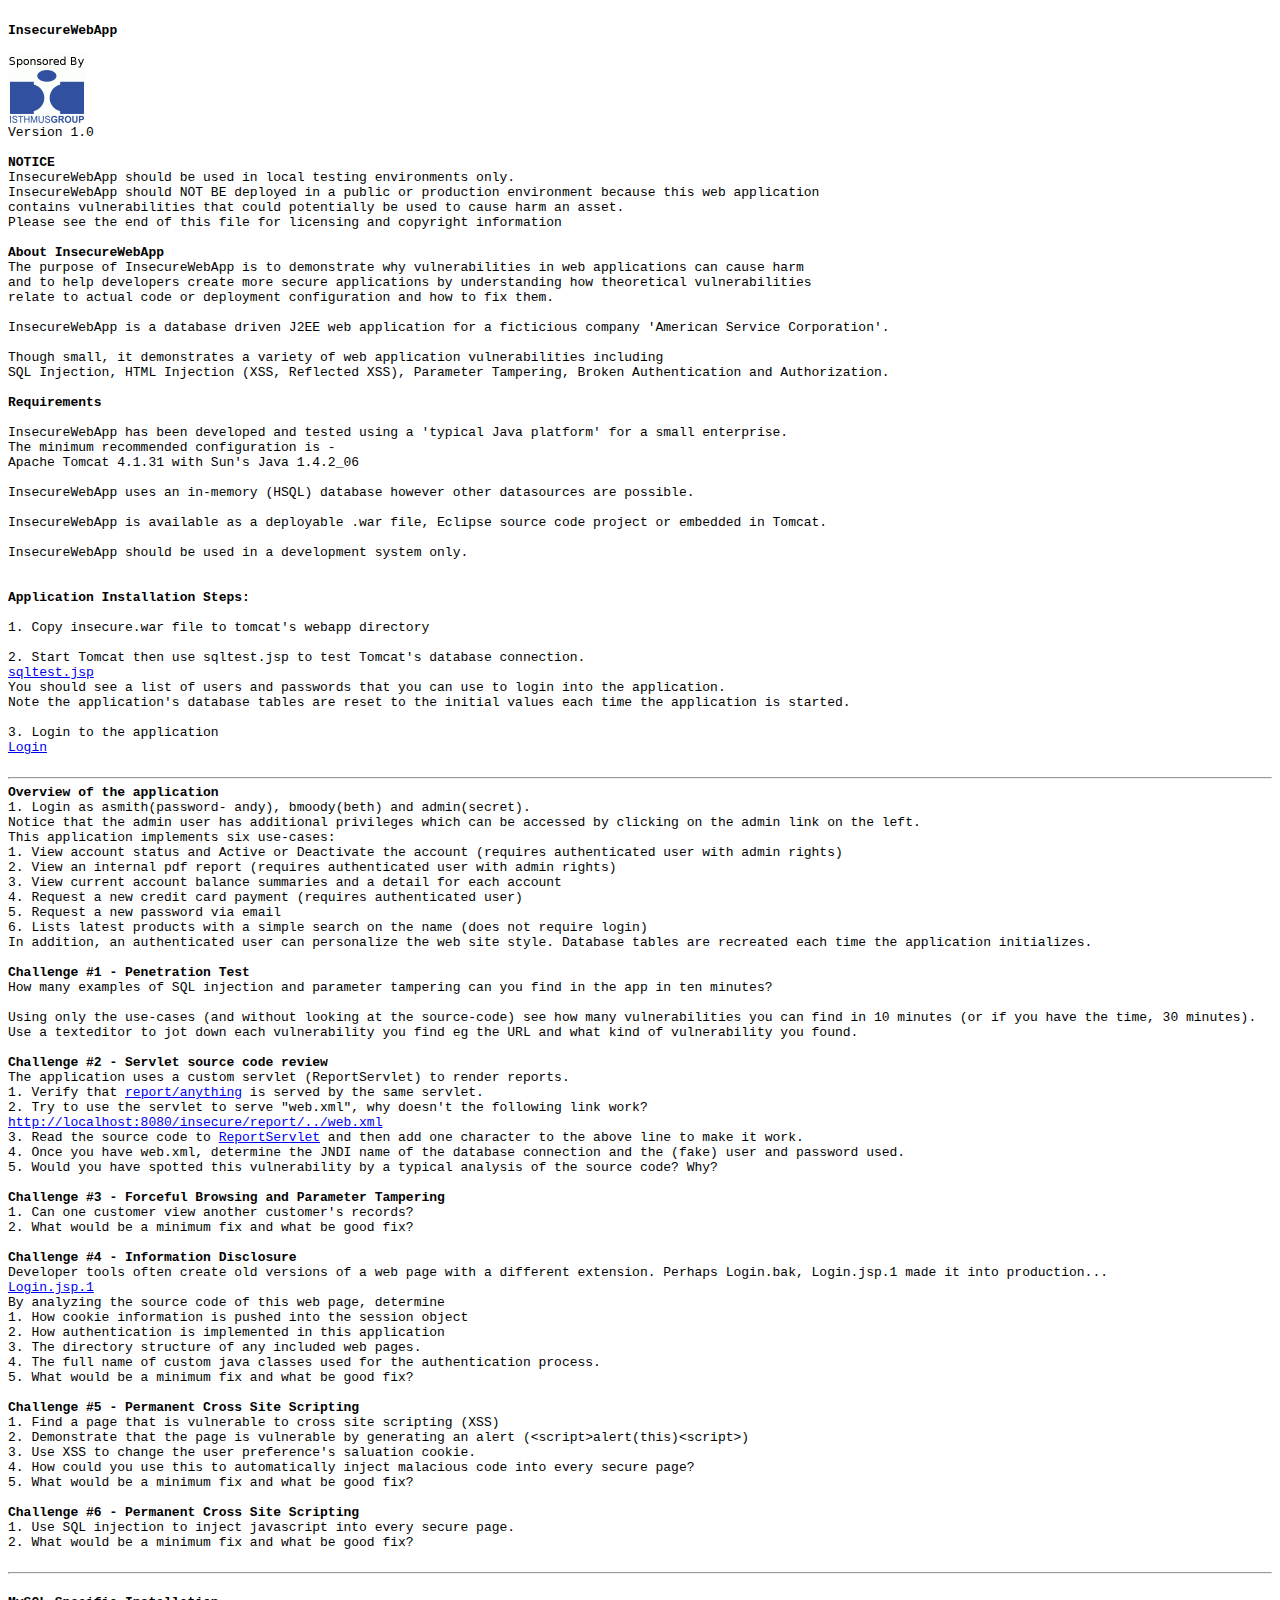
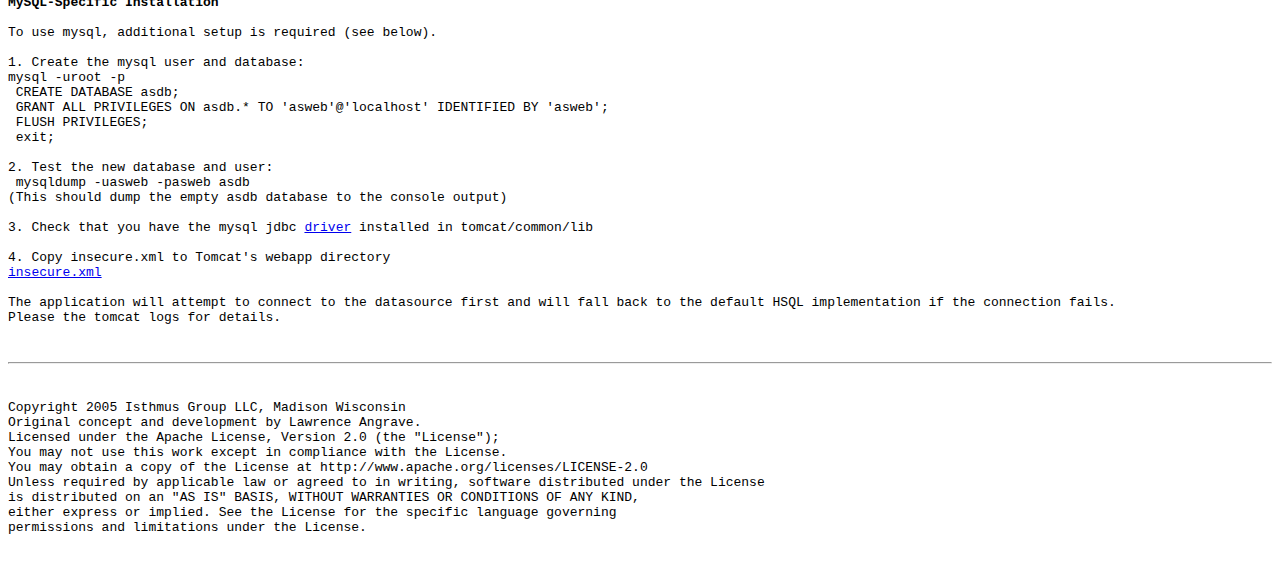
<file: insecure/WebContent/Read-Me/ReadMe.html>
<html><head></head><body><pre>

<b>InsecureWebApp</b>

<a href="mailto:insecure@isthmusgroup.com?subject=InsecureWebApp"><img style="border:0px" src="../common/art/isthmusgroup.gif" width="78" height="72"></a>
Version 1.0

<b>NOTICE</b>
InsecureWebApp should be used in local testing environments only.
InsecureWebApp should NOT BE deployed in a public or production environment because this web application 
contains vulnerabilities that could potentially be used to cause harm an asset.
Please see the end of this file for licensing and copyright information

<b>About InsecureWebApp</b>
The purpose of InsecureWebApp is to demonstrate why vulnerabilities in web applications can cause harm 
and to help developers create more secure applications by understanding how theoretical vulnerabilities 
relate to actual code or deployment configuration and how to fix them.

InsecureWebApp is a database driven J2EE web application for a ficticious company 'American Service Corporation'.

Though small, it demonstrates a variety of web application vulnerabilities including
SQL Injection, HTML Injection (XSS, Reflected XSS), Parameter Tampering, Broken Authentication and Authorization.

<b>Requirements</b>

InsecureWebApp has been developed and tested using a 'typical Java platform' for a small enterprise.
The minimum recommended configuration is - 
Apache Tomcat 4.1.31 with Sun's Java 1.4.2_06

InsecureWebApp uses an in-memory (HSQL) database however other datasources are possible. 

InsecureWebApp is available as a deployable .war file, Eclipse source code project or embedded in Tomcat.

InsecureWebApp should be used in a development system only.


<b>Application Installation Steps:</b>

1. Copy insecure.war file to tomcat's webapp directory

2. Start Tomcat then use sqltest.jsp to test Tomcat's database connection.
<a href="http://localhost:8080/insecure/secure/sqltest.jsp" target="_blank">sqltest.jsp</a>
You should see a list of users and passwords that you can use to login into the application.
Note the application's database tables are reset to the initial values each time the application is started.

3. Login to the application
<a href="http://localhost:8080/insecure/public/Login.jsp" target="_blank">Login</a>

<hr><b>Overview of the application</b>
1. Login as asmith(password- andy), bmoody(beth) and admin(secret). 
Notice that the admin user has additional privileges which can be accessed by clicking on the admin link on the left.
This application implements six use-cases:
1. View account status and Active or Deactivate the account (requires authenticated user with admin rights)
2. View an internal pdf report (requires authenticated user with admin rights)
3. View current account balance summaries and a detail for each account
4. Request a new credit card payment (requires authenticated user)
5. Request a new password via email
6. Lists latest products with a simple search on the name (does not require login)
In addition, an authenticated user can personalize the web site style. Database tables are recreated each time the application initializes.

<b>Challenge #1 - Penetration Test</b>
How many examples of SQL injection and parameter tampering can you find in the app in ten minutes?

Using only the use-cases (and without looking at the source-code) see how many vulnerabilities you can find in 10 minutes (or if you have the time, 30 minutes).
Use a texteditor to jot down each vulnerability you find eg the URL and what kind of vulnerability you found.

<b>Challenge #2 - Servlet source code review</b>
The application uses a custom servlet (ReportServlet) to render reports.
1. Verify that <a href="http://localhost:8080/insecure/report/anything">report/anything</a> is served by the same servlet.
2. Try to use the servlet to serve "web.xml", why doesn't the following link work?
<a href="http://localhost:8080/insecure/report/../web.xml" target="_blank">http://localhost:8080/insecure/report/../web.xml</a>
3. Read the source code to <a href="source/ReportServlet.java" target="_blank">ReportServlet</a> and then add one character to the above line to make it work.
4. Once you have web.xml, determine the JNDI name of the database connection and the (fake) user and password used.
5. Would you have spotted this vulnerability by a typical analysis of the source code? Why?

<b>Challenge #3 - Forceful Browsing and Parameter Tampering</b>
1. Can one customer view another customer's records?
2. What would be a minimum fix and what be good fix?

<b>Challenge #4 - Information Disclosure</b>
Developer tools often create old versions of a web page with a different extension. Perhaps Login.bak, Login.jsp.1 made it into production...
<a href="http://localhost:8080/insecure/public/Login.jsp.1" target="_blank">Login.jsp.1</a>
By analyzing the source code of this web page, determine
1. How cookie information is pushed into the session object
2. How authentication is implemented in this application
3. The directory structure of any included web pages.
4. The full name of custom java classes used for the authentication process.
5. What would be a minimum fix and what be good fix?

<b>Challenge #5 - Permanent Cross Site Scripting</b>
1. Find a page that is vulnerable to cross site scripting (XSS)
2. Demonstrate that the page is vulnerable by generating an alert (&lt;script&gt;alert(this)&lt;script&gt;)
3. Use XSS to change the user preference's saluation cookie.
4. How could you use this to automatically inject malacious code into every secure page?
5. What would be a minimum fix and what be good fix?

<b>Challenge #6 - Permanent Cross Site Scripting</b>
1. Use SQL injection to inject javascript into every secure page.
2. What would be a minimum fix and what be good fix?

<hr>
<b>MySQL-Specific Installation</b>

To use mysql, additional setup is required (see below). 

1. Create the mysql user and database:
mysql -uroot -p
 CREATE DATABASE asdb;
 GRANT ALL PRIVILEGES ON asdb.* TO 'asweb'@'localhost' IDENTIFIED BY 'asweb';
 FLUSH PRIVILEGES;
 exit;
 
2. Test the new database and user:
 mysqldump -uasweb -pasweb asdb 
(This should dump the empty asdb database to the console output)

3. Check that you have the mysql jdbc <a href='http://dev.mysql.com/downloads/connector/j/'>driver</a> installed in tomcat/common/lib

4. Copy insecure.xml to Tomcat's webapp directory
<a href="insecure.xml" target="_blank">insecure.xml</a>

The application will attempt to connect to the datasource first and will fall back to the default HSQL implementation if the connection fails.
Please the tomcat logs for details.


<hr>

Copyright 2005 Isthmus Group LLC, Madison Wisconsin
Original concept and development by Lawrence Angrave.
Licensed under the Apache License, Version 2.0 (the "License");
You may not use this work except in compliance with the License. 
You may obtain a copy of the License at http://www.apache.org/licenses/LICENSE-2.0 
Unless required by applicable law or agreed to in writing, software distributed under the License
is distributed on an "AS IS" BASIS, WITHOUT WARRANTIES OR CONDITIONS OF ANY KIND, 
either express or implied. See the License for the specific language governing 
permissions and limitations under the License.


</pre></body></html>
</file>
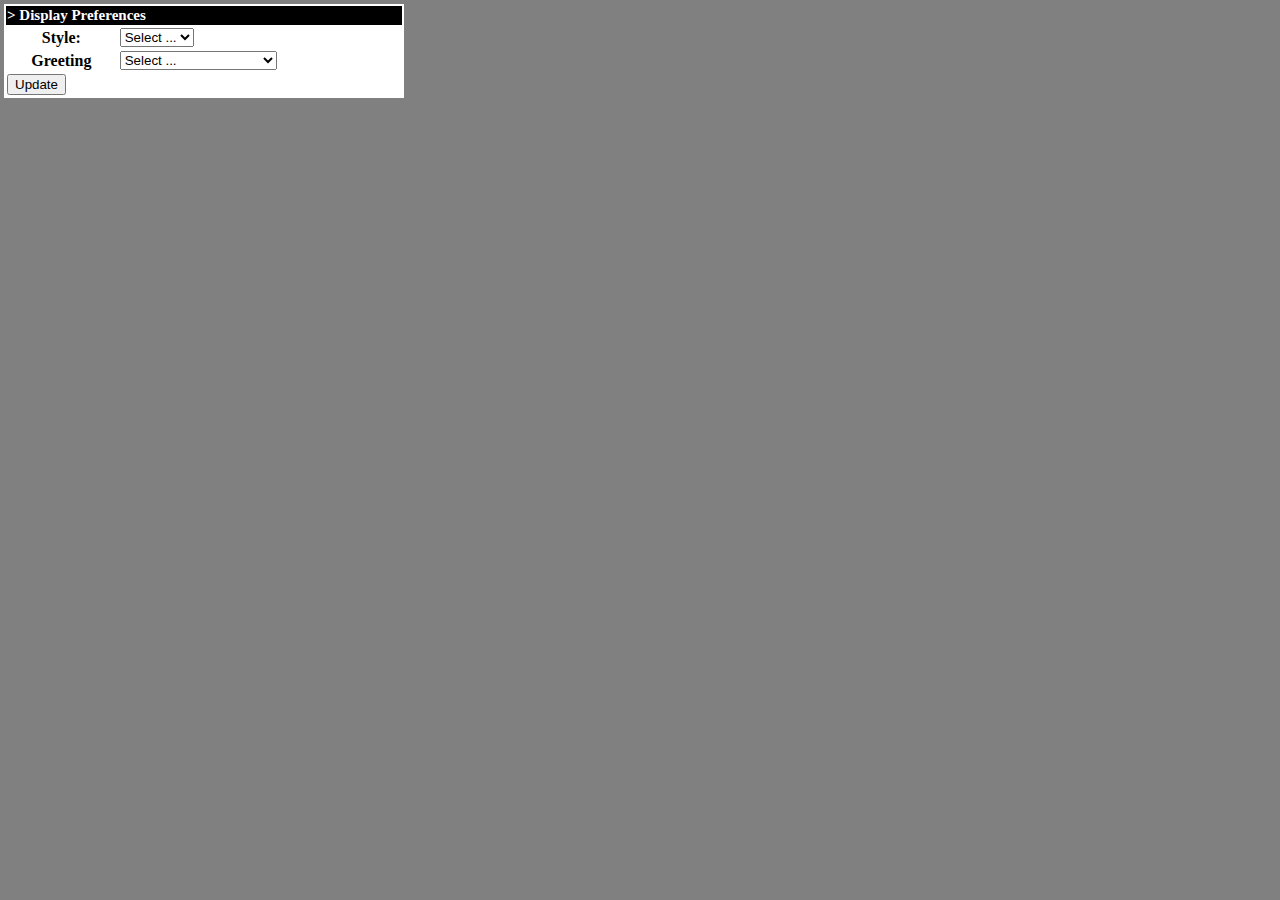
<file: insecure/WebContent/secure/Preferences.html>
<!DOCTYPE HTML PUBLIC "-//W3C//DTD HTML 4.01 Transitional//EN">
<!-- 
These JSP pages have been simplified for demonstration purposes 
and do not represent a real production implementation - 
For example, production systems typically use tag libraries and a third-party MVC architecture (see Spring Framework,Tapestry,WebWork,Struts,JSF,JSTL). 
Original author L.Angrave. 
Copyright 2005 Isthmus Group LLC, Madison Wisconsin.
Licensed under the Apache License 2.0, 
http://www.apache.org/licenses/LICENSE-2.0
-->


<html>
<head>
<meta HTTP-EQUIV="PRAGMA" CONTENT="NO-CACHE">
<meta HTTP-EQUIV="Cache-Control" CONTENT="No-cache">
<meta HTTP-EQUIV="Expires" CONTENT="0">
<link rel="stylesheet" type="text/css" href="../common/theme/style.css">
<link rel="stylesheet" type="text/css" href="../common/theme/form.css">
<script type="text/javascript">
function updatePreferences() {
	var styleSelect= document.getElementById("styleSelect");  
	var greetingSelect = document.getElementById("greetingSelect"); 
	
	var date = new Date();
	date.setTime(date.getTime()+(100*24*60*60*1000)); // 100 days from now
	if(styleSelect.selectedIndex>0) {
		document.cookie ='style=' + styleSelect.value + '; expires='+ date.toGMTString() + '; path=/';
	}
	if(greetingSelect.selectedIndex>0) {
		document.cookie ='greeting=' + greetingSelect.value + '; expires='+ date.toGMTString() + '; path=/';
	}
	
	alert("Preferences changed. Changes take effect when you login in again");
}
</script>
</head>
<body>
<form action="#" id="preferencesForm">
<table class="formPanel">
<tr class="formHeading"><td colspan=2>&gt;&nbsp;Display Preferences</td></tr>
<tr class="formPanel"><th class="formPanel">Style:</th>
<td class="formPanel">
<select name="style" id="styleSelect"><option>Select ...</option><option value="modern">Modern</option><option value="plain">Plain</option></select>
</td></tr>
<tr class="formPanel"><th class="formPanel">Greeting</th>
<td class="formPanel">
<select name="greeting" id="greetingSelect"><option>Select ...</option><option>Hello</option>
<option>Currently Logged in as</option>
<option>Hi</option>
<option>Bonjour</option>
</select>
</td></tr>
<tr>
<td class="formPanel"><button onclick="updatePreferences();window.close()">Update</button></td></tr>
</table>
</form>
 
</body>
</html>
</file>
<file: insecure/WebContent/common/theme/style.css>
body {
	background-color: gray;
	margin: 4px;
	font-size: 100px;
}

td {
	vertical-align: top;	
}


.pageTable {
	background-color: black	;
	min-width: 1000px;
	width: 100%;
	height: 700px;
	padding: 0px;
}

TR.pageTopTR {
	height: 30px;
	
}

TD.pageTopTD {
	background-color: #000080;
	font-size: 65px;
	color: white;
	text-align: center;
	font-family: sans-serif;
	font-style: italic;
}

.pageTR {
}

.pageSideBarTD {
	background-color: white;
	width: 135px;
	vertical-align: top;
}

.pageMainTD {
	background-color: #f0f0f0;
}
.sideBarlink {
	font-family: serif;
	font-size: 9px;
}
</file>
<file: insecure/WebContent/common/theme/form.css>
th {
	
}
table.formPanel {
	background-color: #ffffff;
	border: 1px;
	width: 400px;
}
tr.formPanel {
}
td.formPanel {
}
.formHeading {
	font-size: 15px;
	background-color: black;
	color: white;
	font-weight: bold;
}

textarea {
	width: 100%;
}
</file>
